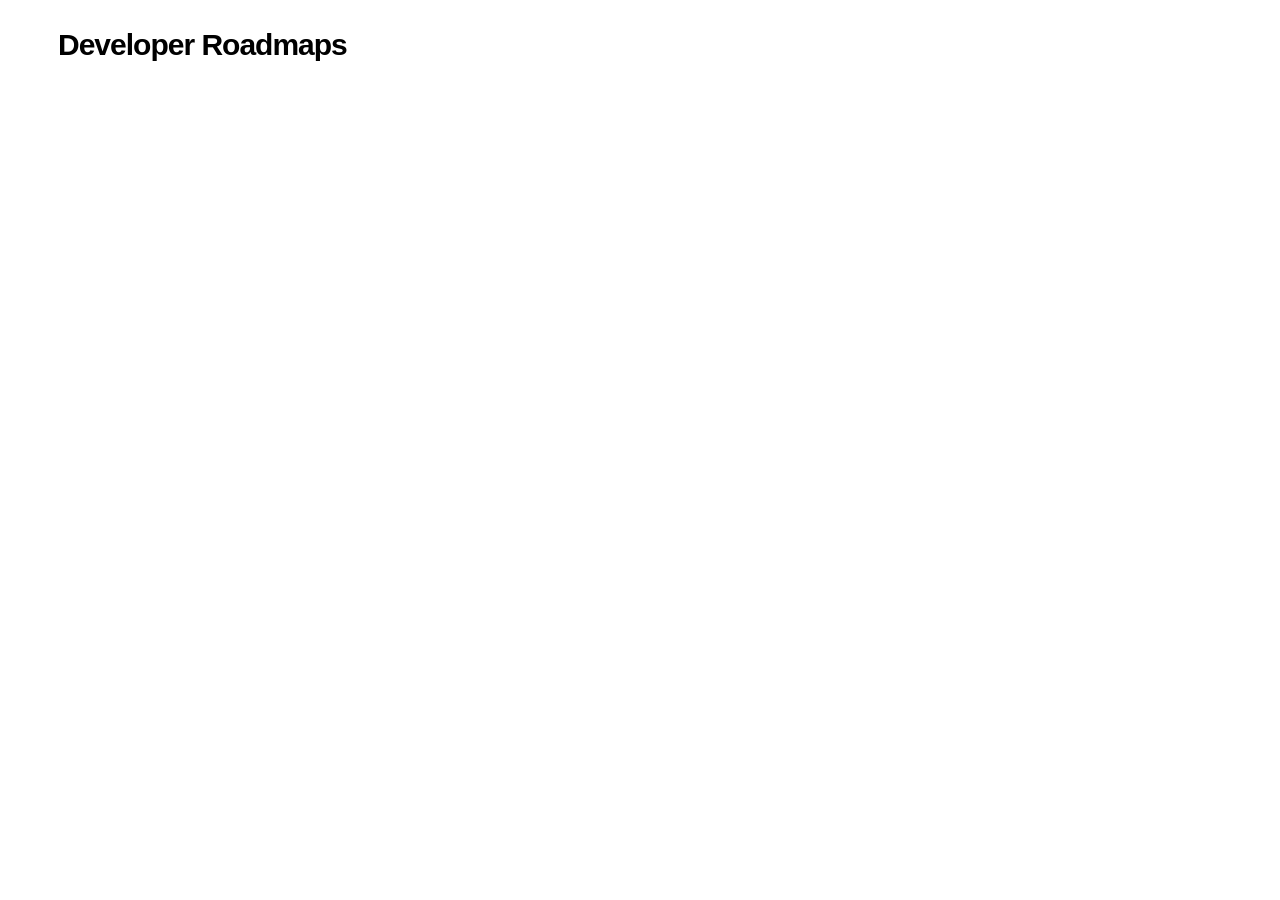
<file: pruevas/html.html>
<!DOCTYPE html>
<html lang="es">
    <head>
        <meta charset="UTF-8">
        <meta name="viewport" content="width=device-width, initial-scale=1.0">
        <title>CRECER</title>
        <link rel="stylesheet" href="css.css">
    </head>
    <body>
<div id="rutas-aprendizaje-link02">
    <p>Developer Roadmaps</p>
</div>
    </body>
</file>
<file: pruevas/css.css>
#rutas-aprendizaje-link02 {
    /* Degradado del texto */
    background: linear-gradient(
        90deg,
        #b34800 50%,
        #c58cff 50%,
    );
}
#rutas-aprendizaje-link02 p{
    margin: 0 50px 0 30px;
    padding: 20px;
    font-family: Arial, sans-serif;
    font-size: 30px;
    font-weight: 800;
    letter-spacing: -1px;

}
</file>
